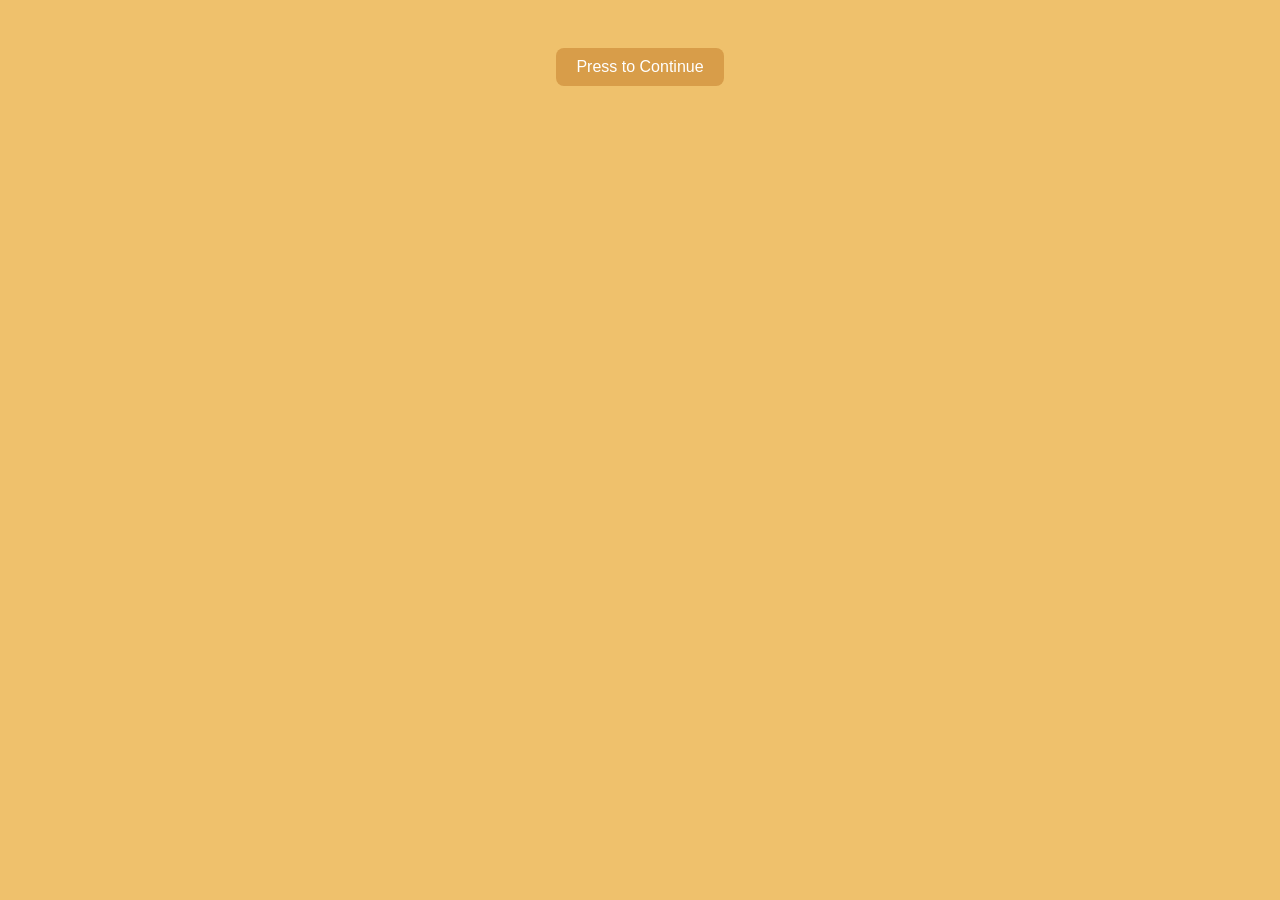
<file: index.html>
<!DOCTYPE html>
<html>
<head>
  <meta charset="UTF-8">
  <meta name="viewport" content="width=device-width, initial-scale=1">
  <title>Story</title>
  <link rel="stylesheet" href="style.css">
</head>
<body>
  <button onclick="showStory()">Press to Continue</button>

  <div id="story" class="hidden">
    <h1 style="text-decoration: underline;">POWER</h1>
    <p>Kabalo ka unsay nindot kung naa kay power?
Power nga makahatag nimo og kahayag kung ngitngit ang tanan.
Power nga makapawala sa imong problema.
Power nga makahatag nimo og kusog kung kapoy naka. Power nga makapausab sa imong kinabuhi…
Pero bitaw, naa kay 1k diha? Pautanga sa ko bi, bayran ra nako sa katapusan.</p>
<br></br>
<video width="600" controls>
    <source src="vid1.mp4" type="video/mp4">
  </video>
  </div>
  

  <script>
    function showStory() {
      document.getElementById("story").classList.remove("hidden");
      document.querySelector("button").style.display = "none";
    }
  </script>
</body>
</html>
</file>
<file: style.css>
body {
  font-family: "Poppins", "Lucida Console", "Courier New", monospace;
  text-align: center;
  background-color: #EFC16C;
  padding: 40px;
}

button {
  padding: 10px 20px;
  border: none;
  border-radius: 8px;
  background-color: #D89D49;
  color: white;
  font-size: 16px;
  cursor: pointer;
  transition: all 0.5s ease;
  font-family: "Poppins'Segoe UI', Tahoma, Geneva, Verdana, sans-serif;
}

button:hover {
  background-color: #2980B9;
  transform: scale(1.05);
}

h1 {
  color: #2C3E50;
}

p {
  border: 2px solid #E96338;
  border-radius: 12px;
  padding: 20px;
  background-color: #E48150;
  max-width: 600px;
  margin: 0 auto;
  line-height: 1.6;
  text-align: left;
}

video {
  border-radius: 12px;
  max-width: 100%;
  margin: 20px auto;
  display: block;
  height: 300px;
  border: 2px solid #E96338;
}

.hidden {
  display: none;
}

#story {
  animation: fadeIn 1s ease-in;
}

@keyframes fadeIn {
  from {
    opacity: 0;
    transform: translateY(20px);
  }
  to {
    opacity: 1;
    transform: translateY(0);
  }
}
</file>
